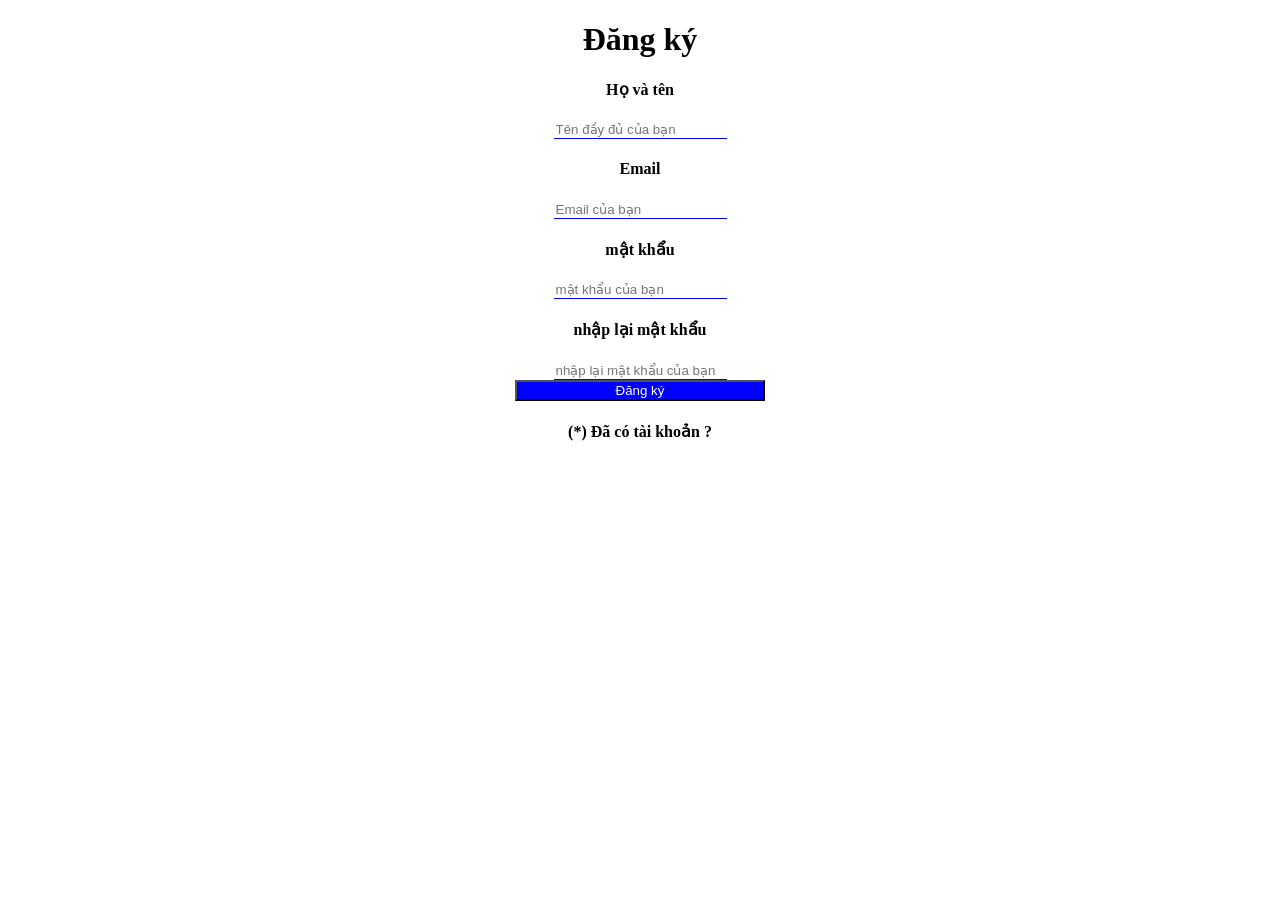
<file: dangky.html>
<!DOCTYPE html>
<html lang="en">
<head>
    <meta charset="UTF-8">
    <meta name="viewport" content="width=device-width, initial-scale=1.0">
    <title>20-11</title>
    <link rel="stylesheet" href="dangky.css">
</head>
<body>
    <h1>Đăng ký</h1>
    <form action="">
        <h4>Họ và tên</h4>
        <input id="name" class="name" type="text" placeholder="Tên đầy đủ của bạn">
        <h4>Email</h4>
        <input id="email" class = "email" type="text" placeholder="Email của bạn">
        <h4>mật khẩu</h4>
        <input id="pass" class="pass" type="password" placeholder="mật khẩu của bạn">
        <h4>nhập lại mật khẩu</h4>
        <input id="repass" class="repass" type="password" placeholder="nhập lại mật khẩu của bạn">
        <div><button id="btn" onclick="changeText()">Đăng ký</button></div>
        <div id="đk"><h4>(*) Đã có tài khoản ?</h4></div>
    </form>
    
    <script src="dangky.js"></script>
</body>
</html>
</file>
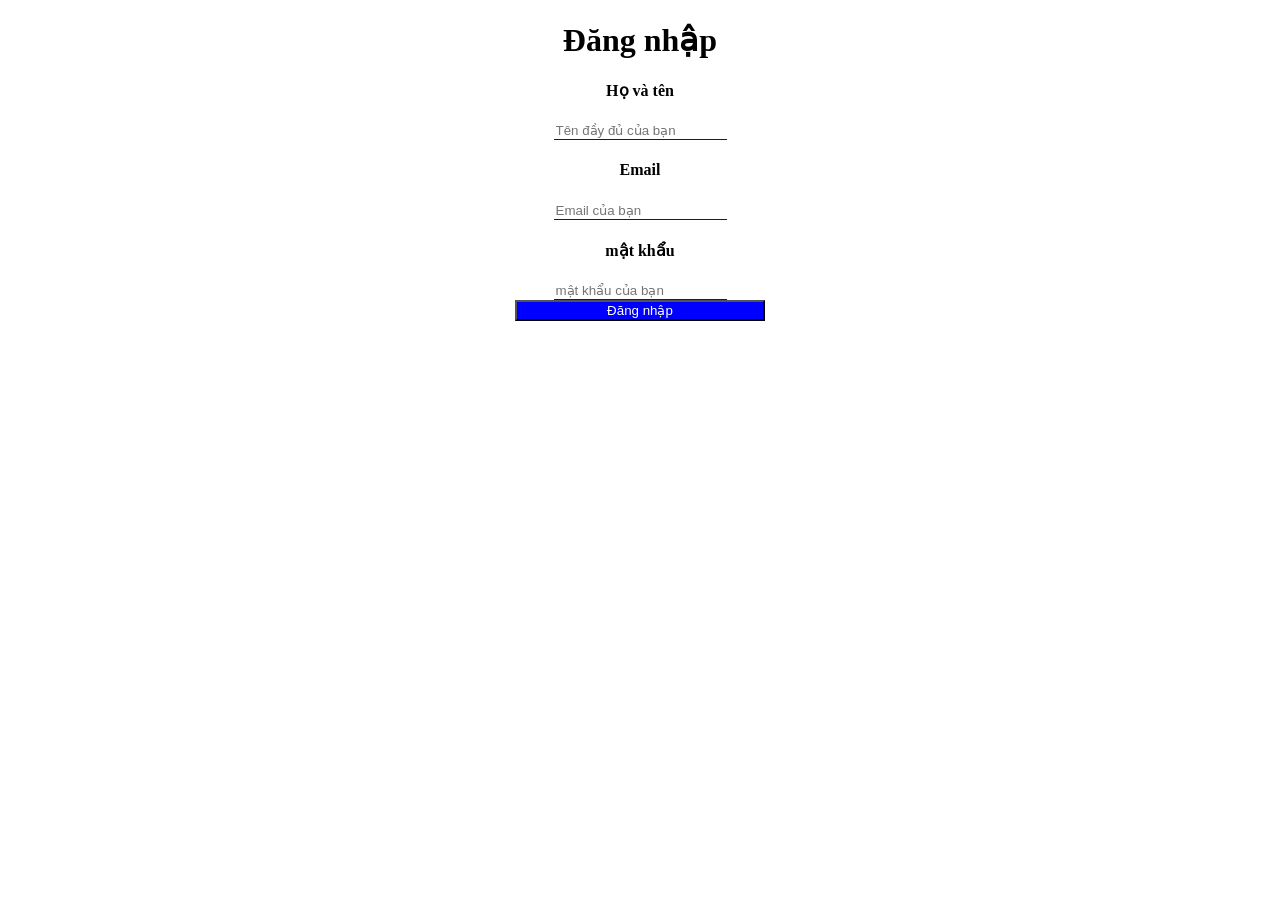
<file: dangnhap.html>
<!DOCTYPE html>
<html lang="en">
<head>
    <meta charset="UTF-8">
    <meta name="viewport" content="width=device-width, initial-scale=1.0">
    <title>20-11</title>
    <link rel="stylesheet" href="dangnhap.css">
</head>
<body>
    <h1>Đăng nhập</h1>
    <form action="">
        <h4>Họ và tên</h4>
        <input id="name" class="name" type="text" placeholder="Tên đầy đủ của bạn">
        <h4>Email</h4>
        <input id="email" class = "email" type="text" placeholder="Email của bạn">
        <h4>mật khẩu</h4>
        <input id="pass" class="pass" type="password" placeholder="mật khẩu của bạn">
        <div><button id="btn1" onclick="changeText()">Đăng nhập</button>
            
    </form>
    <script src="dangnhap.js"></script>
</body>
</html>
</file>
<file: dangky.css>
.name{
    border: none;
    border-bottom: solid 1px blue;
    
}
.email{
    border: none;
    border-bottom: solid 1px blue;
    
}.pass{
    border: none;
    border-bottom: solid 1px blue;
    
}.repass{
    border: none;
    border-bottom: solid 1px blue;
    
}
#btn{
    background-color: blue;
    color: white;
    width: 250px;
    
}
body{
    text-align: center;
    background-image: url(https://wallpapers.com/images/featured/4k-oaax18kaapkokaro.jpg);
    background-size: cover;
}
</file>
<file: dangnhap.css>
.name{
    border: none;
    border-bottom: solid 1px blue;
    
}
.email{
    border: none;
    border-bottom: solid 1px blue;
    
}.pass{
    border: none;
    border-bottom: solid 1px blue;
    
}
#btn1{
    background-color: blue;
    color: white;
    width: 250px;
    
}
body{
    text-align: center;
    background-image: url(https://wallpapers.com/images/featured/4k-oaax18kaapkokaro.jpg);
    background-size: cover;
}
</file>
